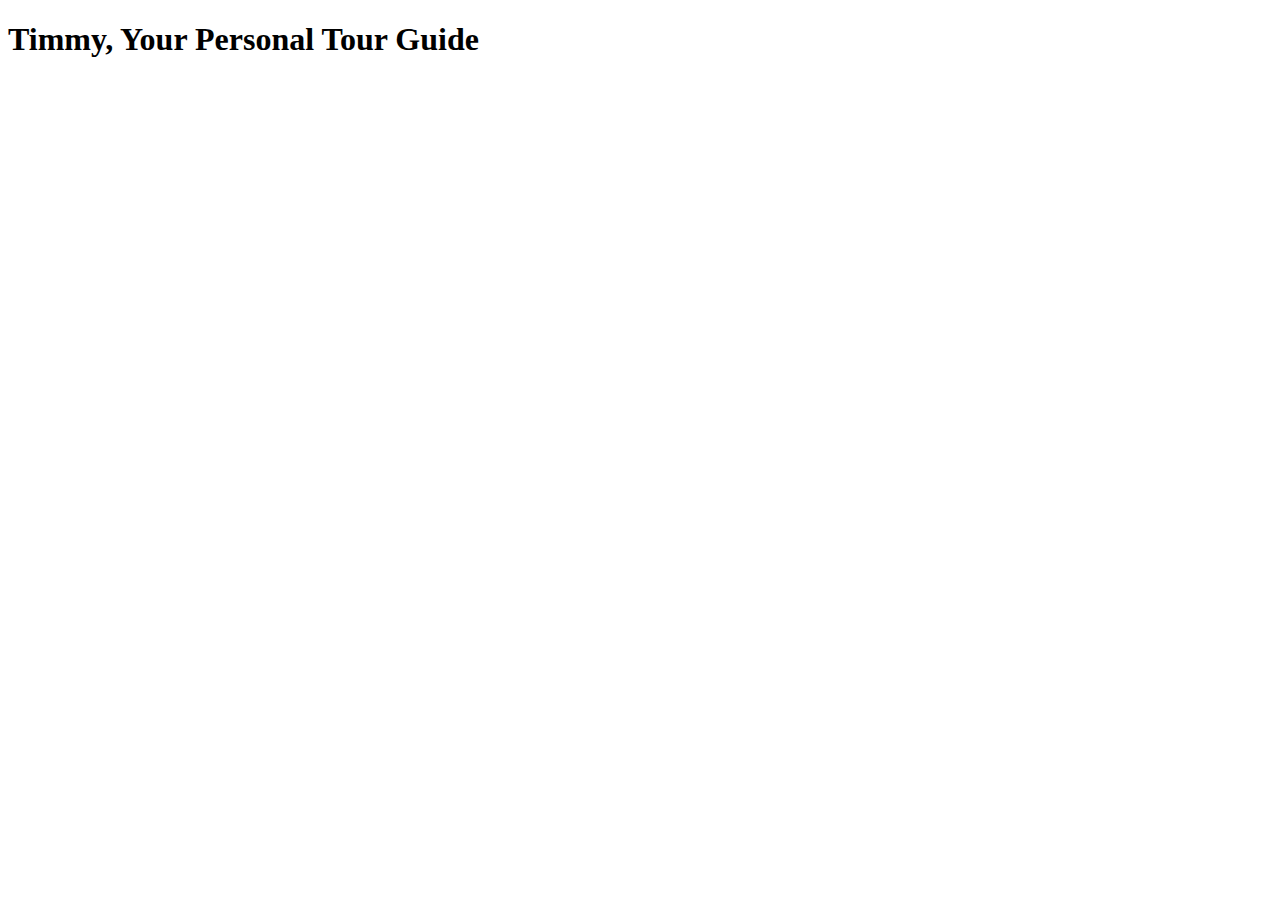
<file: index.html>
<!DOCTYPE html>
<html lang="en">

<head>
    <meta charset="UTF-8">
    <meta name="viewport" content="width=device-width, initial-scale=1.0">
    <title>Your Tour Guide</title>
</head>

<body>
    <h1>Timmy, Your Personal Tour Guide</h1>

</body>
<script type="module" src="./script.js"></script>

</html>
</file>
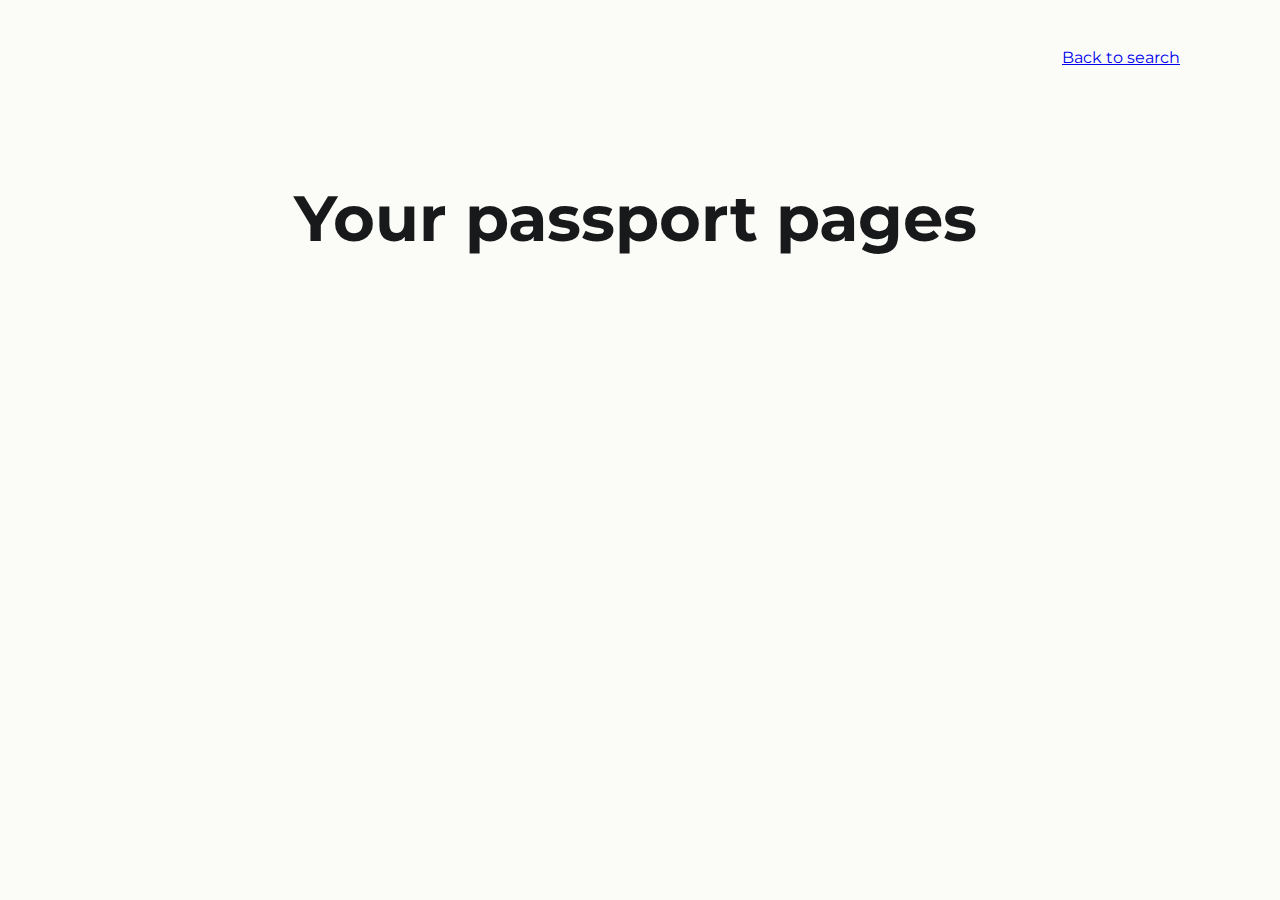
<file: journal.html>
<!DOCTYPE html>
<html lang="en">

<head>
    <meta charset="UTF-8">
    <meta name="viewport" content="width=device-width, initial-scale=1.0">
    <title>Passport Pages- journal</title>
    <link rel="preconnect" href="https://fonts.googleapis.com">
    <link rel="preconnect" href="https://fonts.gstatic.com" crossorigin>
    <link href="https://fonts.googleapis.com/css2?family=Montserrat:ital,wght@0,100..900;1,100..900&display=swap"
        rel="stylesheet">
    <link rel="stylesheet" href="https://cdnjs.cloudflare.com/ajax/libs/font-awesome/6.5.2/css/all.min.css"
        integrity="sha512-SnH5WK+bZxgPHs44uWIX+LLJAJ9/2PkPKZ5QiAj6Ta86w+fsb2TkcmfRyVX3pBnMFcV7oQPJkl9QevSCWr3W6A=="
        crossorigin="anonymous" referrerpolicy="no-referrer" />
    <link rel="icon" type="image/x-icon" href="./assets/earth-europe-solid-full.svg">
    <link rel="stylesheet" href="style.css">
</head>

<body>
    <nav>
        <ol>
            <li> <a href="./index.html">Back to search</a></li>
        </ol>
    </nav>
    <header class="banner">
        <h1>Your passport pages</h1>
        <i class="fa-solid fa-passport"></i>
    </header>
    <section class="journal-section" id="journal-section">

    </section>
    <script src="./scripts/journal.js"></script>
</body>

</html>
</file>
<file: style.css>
html {
    box-sizing: border-box;
}

*,
*::before,
*::after {
    box-sizing: inherit;
}

body {
    font-family: "Montserrat", sans-serif;
    margin: 0 auto;
    max-width: 1080px;
    background-color: #fbfcf8;
    color: #18191A;
}

h1 {
    margin: 0;
    font-size: 1.8rem;
}

h2 {
    margin: 0;
    font-size: 1.8rem;
    font-weight: 700;
}

h3 {
    font-weight: 500;
    margin: 0;
}

/* Button General Styling */

button {
    font-family: "Montserrat", sans-serif;
    cursor: pointer;
    border: none;
    color: #18191A;
    font-size: 1rem;
    background-color: #a5d5eb;
    border-radius: 5px;
    font-weight: 500;
}

button:active,
button:focus,
button:hover {
    background-color: #c7e5f3;
}

/* All buttons */

.search-form button {
    padding: 0.5em 3em;
    font-size: 1.15rem;
    font-weight: 500;
    margin: 1em 0;
}

.close-btn {
    float: right;
    padding: 1em 0.5em;
    background-color: transparent
}

.close-btn:hover,
.close-btn:active,
.close-btn:focus {
    background-color: #e9f4fa;
}

.close-btn i {
    font-size: 2rem;
    color: #a5d5eb;
}

.submit-btn {
    padding: 1em;
    margin: 1.5em 0 1em;
    font-size: 1.25rem;
    font-weight: 500;
}

.add-btn {
    width: 200px;
    padding: 1em 0.8em;
}

/* Nav */

nav {
    display: flex;
    justify-content: left;
    margin: 2em 0 1em;
    color: #18191A;
}

nav a:visited {
    color: #18191A;
}

nav>ol {
    list-style: none;
}

/* Header */

.banner {
    display: flex;
    gap: 8px;
    align-items: center;
    justify-content: center;
}

header i {
    font-size: 2rem;
    color: #8ecae6;
}

.tagline,
.error-message {
    font-size: 1.15rem;
    text-align: center;
}

/* Search Input */
.search-form {
    text-align: center;
    margin: 0 auto;
}

.search-form label {
    font-size: 1rem;
    margin: 1em;
}

.search-input {
    display: flex;
    flex-direction: column;
    margin: 1em;
    gap: 4px;
}

.search-input input {
    width: 100%;
    padding: 1em;
    font-size: 1.15rem;
}

/* Search Result */

.result-item,
.journal-item {
    display: flex;
    flex-direction: column;
    justify-content: space-between;
    margin: 4em 1em 2em;
    padding: 0 0 2em;
    border-bottom: #011f23 solid 1px;
}

.img-section {
    margin: 1em 0;
}

.result-item {
    align-items: center;
}

.detail-section {
    margin: 0 1.2em
}

.journal-item {
    justify-content: center;
    align-items: center;
}

.btn-section {
    display: flex;
    align-items: center;
}

/* Journal Page */

.rating-section ul {
    list-style: none;
    align-items: center;
    padding: 1em 0.5em 1em;
    font-size: 0.8rem;
}

.rating-section li {
    margin: 0.5em;
    padding: 1em;
    text-align: center;
    border-radius: 8px;
}

.rating-section i {
    font-size: 1rem;
}

.blue-label {
    background-color: #8ecae6;
}

.purple-label {
    background-color: #d68ee6;
}

.orange-label {
    background-color: #e6aa8e;
}

.green-label {
    background-color: #9ee68e;
}

/* Modal */

.modal {
    width: 500px;
    height: auto;
    box-shadow: 0px 0px 5px #011f23;
    border: 1px solid #003049;
    border-radius: 8px;
    display: none;
    position: fixed;
    margin: auto;
    top: 180px;
    left: 0;
    right: 0;
    flex-wrap: wrap;
}

.inner-modal {
    background-color: #fbfcf8;
    margin: 0 auto;
    padding: 1.5em;
    border-radius: 8px;
}

.inner-modal h2 {
    margin: 0.5em 0 1em;
    text-align: center;
}

.inner-modal p {
    margin: 1em 0.5em 1.5em;
}

.inner-modal legend {
    font-weight: 500;
}

.form-input {
    display: flex;
    flex-direction: column;
    margin: 1em 0;
}

.form-input textarea {
    padding: 0.5em;
    font-size: 1rem;
    font-family: "Montserrat", sans-serif;
}

.form-input label {
    font-weight: 500;
    padding: 0.5em 0;
}



/* Ratings */

.star-rating {
    display: flex;
    justify-content: space-evenly;
    gap: 0.25rem;
    border: none;
}

.star-rating input[type="radio"] {
    display: none;
}

.star-rating label {
    font-size: 2rem;
    color: #ccc;
    cursor: pointer;
    transition: color 0.2s;
}

.star-rating-filled+label {
    color: #ffb703;
}

@media(min-width:1200px) {
    h1 {
        font-size: 4rem;
    }

    nav {
        justify-content: right;
    }

    button {
        font-size: 1.15rem;
    }

    .banner {
        gap: 10px;
        padding: 5em 5em 0
    }

    header i {
        font-size: 3.5rem;
    }

    .tagline,
    .error-message {
        font-size: 1.25rem;
    }

    .search-input {
        flex-direction: row;
    }

    .search-form label {
        font-size: 1.15rem;
    }

    .search-form button {
        font-size: 1.25rem;
        margin: 0;
    }

    .result-item,
    .journal-item {
        flex-direction: row;
        justify-content: space-between;
        margin: 4em 3em 2em;
        padding: 0 0 2em;
        border-bottom: #011f23 solid 1px;
    }

    .rating-section ul {
        list-style: none;
        display: flex;
        align-items: center;
        padding: 3em 0.5em 1em;
        flex-direction: row;
        font-size: 0.8rem;
    }
}

@media (max-width:550px) {
    .modal {
        width: auto;
        margin: 1em;
        top: 10px;
        overflow: auto;
    }

    .inner-modal {
        font-size: 0.8rem;
    }

    .inner-modal h2 {
        font-size: 1.5rem;
    }

    .submit-btn {
        font-size: 1rem;
    }
}
</file>
